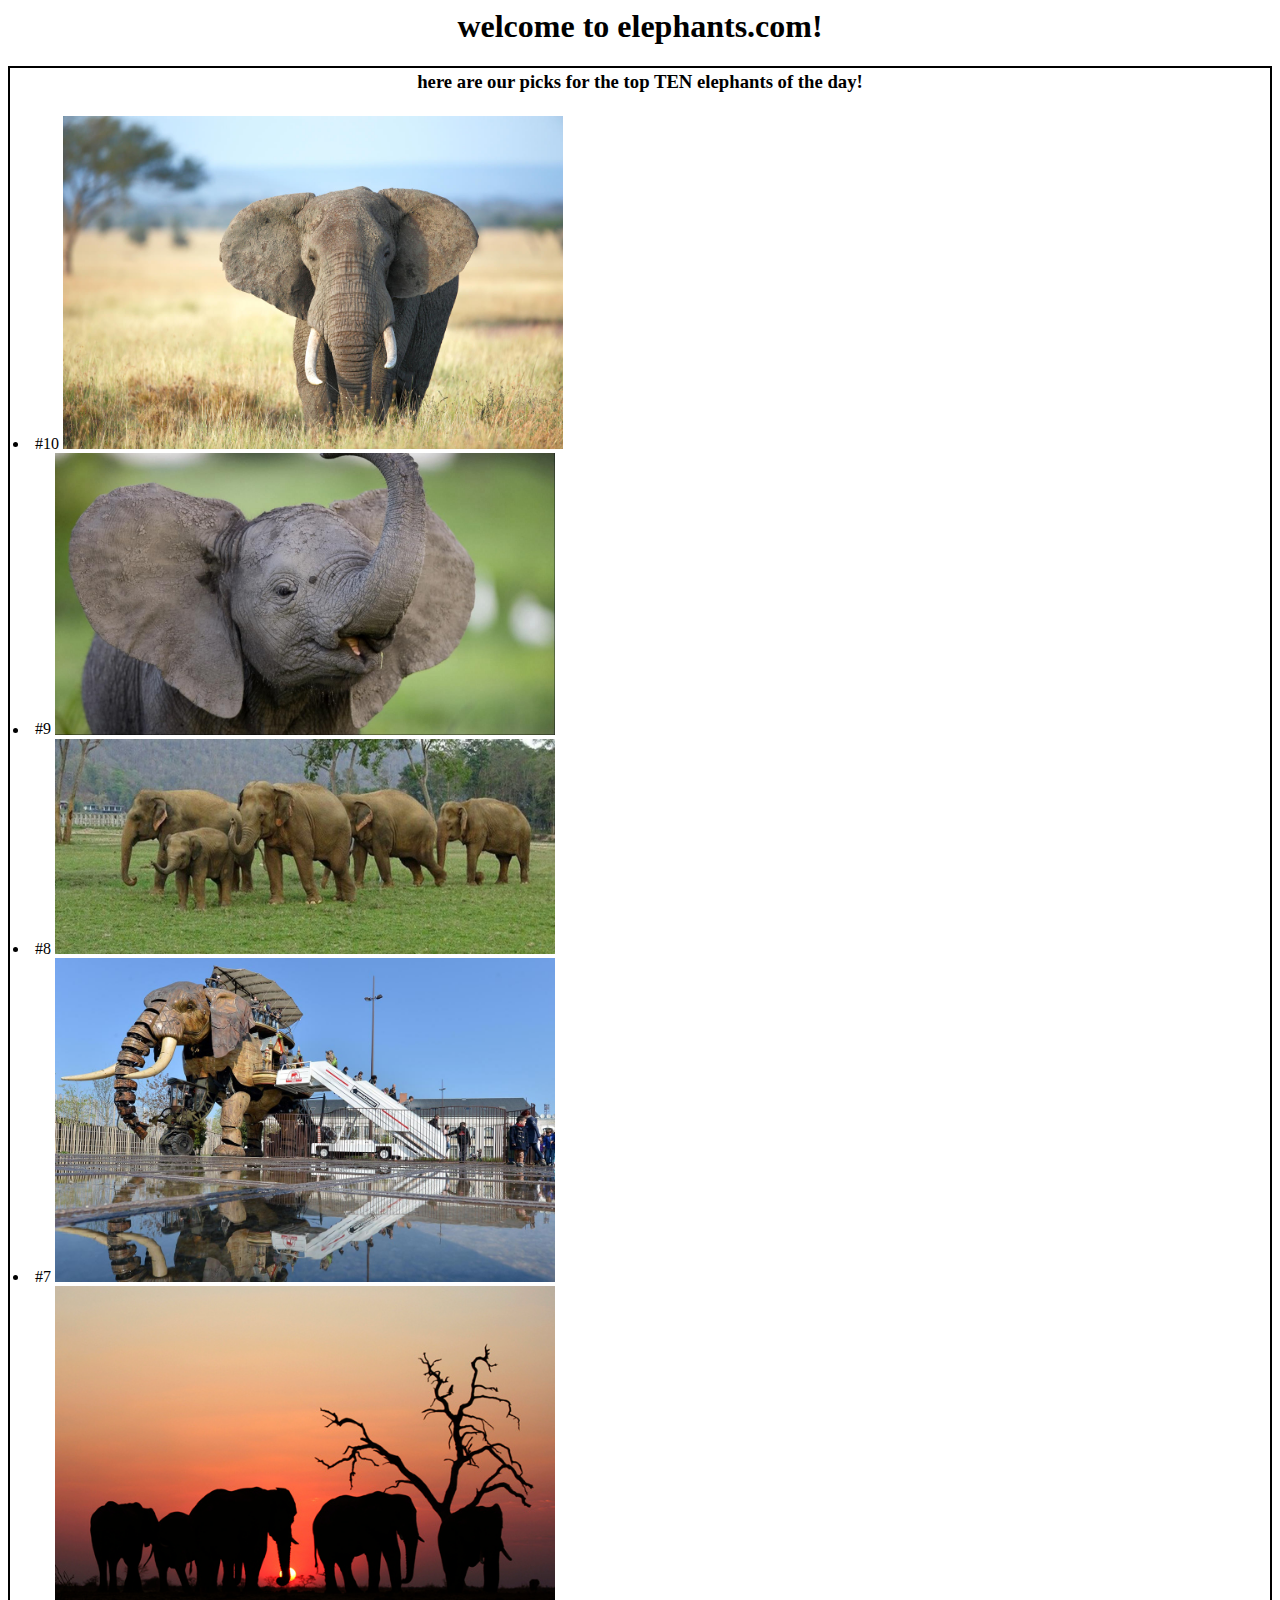
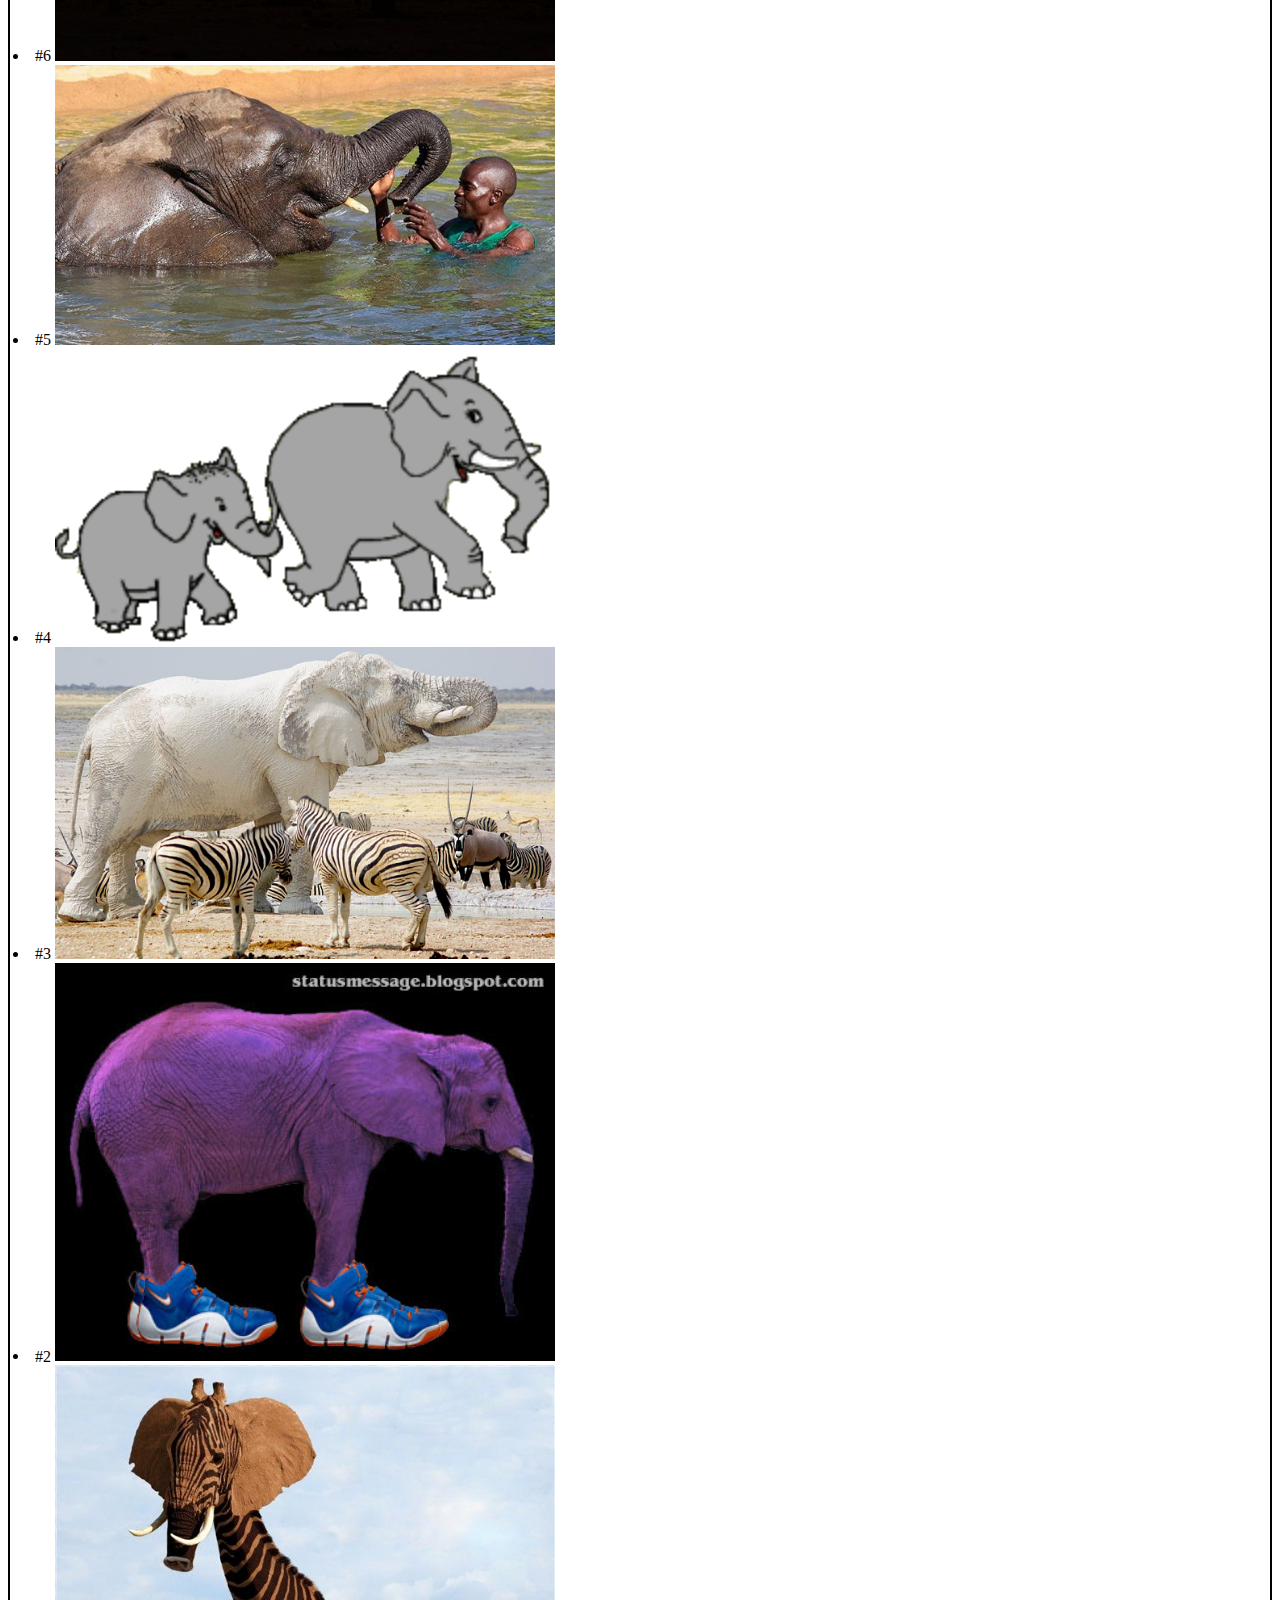
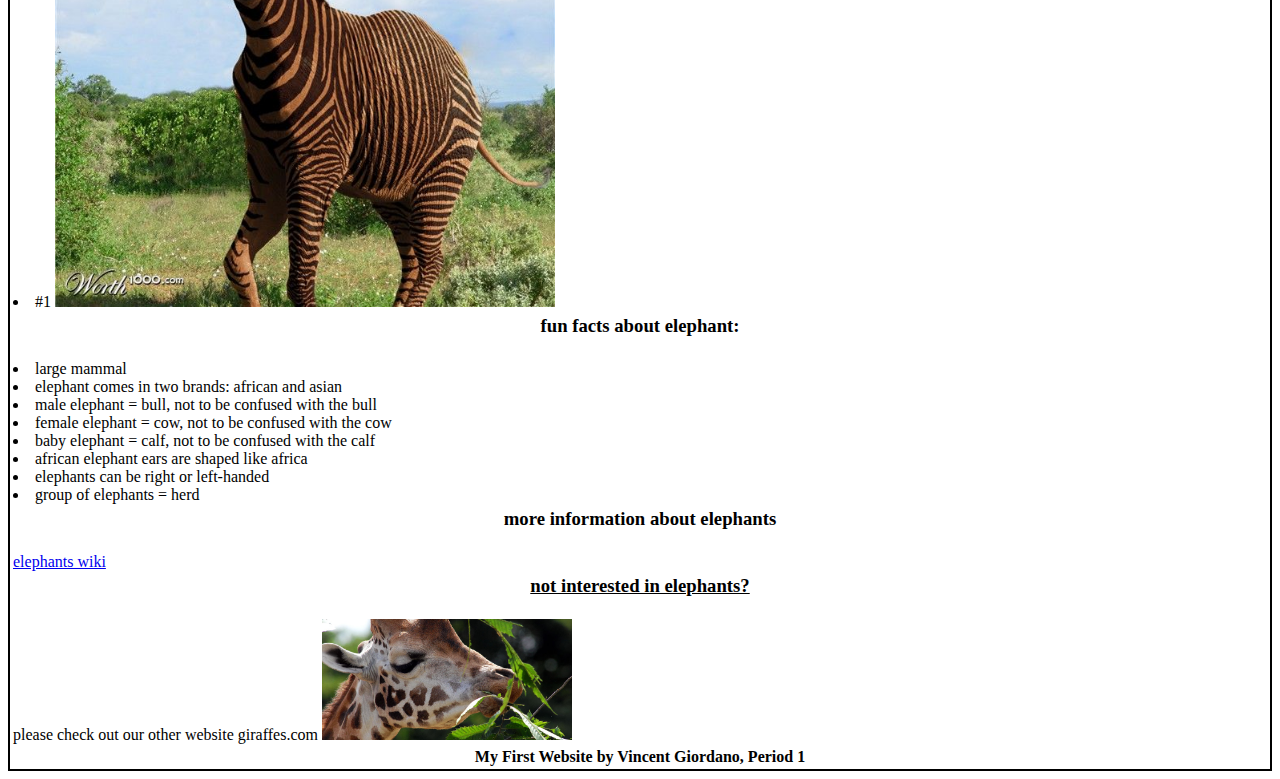
<file: elephant.html>
<html>
	<head>
		<title>
		elephant
		</title>
	</head>
	<body>
		<h1 align=center> welcome to elephants.com! </h1>
		<table width="100%" style="border:2px solid Black;">
			<tr> <th> <h3> here are our picks for the top TEN elephants of the day! </h3> </th> </tr>
			<ul>
				<tr> <td> <li> #10 <img src="elephant10.jpg" width=500 Title="basic elephant" alt="uh oh!"> </li>
				<li> #9 <img src="elephant9.jpg" width=500 Title="elephant sticking trunk up" alt="uh oh!"> </li>
				<li> #8 <img src="elephant8.jpg" width=500 Title="elephant herd" alt="uh oh!"> </li>
				<li> #7 <img src="elephant7.jpg" width=500 Title="mechanical elephant" alt="uh oh!"> </li>
				<li> #6 <img src="elephant6.jpg" width=500 Title="elephant silhoutettes in sunset" alt="uh oh!"> </li>
				<li> #5 <img src="elephant5.jfif" width=500 Title="man looking at elephant trunk" alt="uh oh!"> </li>
				<li> #4 <img src="elephant4.gif" width=500 Title="animated elephant" alt="uh oh!"> </li>
				<li> #3 <img src="elephant3.jpg" width=500 Title="white elephant with zebras" alt="uh oh!"> </li>
				<li> #2 <img src="elephant2.jpg" width=500 Title="purple elephant with sneakers" alt="uh oh!"> </li>
				<li> #1 <img src="elephant1.jpg" width=500 Title="elephant giraffe" alt="uh oh!"> </li> </td> </tr>
			</ul>
			<tr> <th> <h3> fun facts about elephant: </h3> </th> </tr>
			<ol>
				<tr> <td> <li> large mammal </li>
				<li> elephant comes in two brands: african and asian </li>
				<li> male elephant = bull, not to be confused with the bull </li>
				<li> female elephant = cow, not to be confused with the cow </li>
				<li> baby elephant = calf, not to be confused with the calf </li>
				<li> african elephant ears are shaped like africa </li>
				<li> elephants can be right or left-handed </li>
				<li> group of elephants = herd </li> </td> </tr>
			</ol>
			<tr> <th> <h3> more information about elephants </h3> </th> </tr>
				<tr> <td> <a href="https://en.wikipedia.org/wiki/Elephant"> elephants wiki </a> </td> </tr>
			<tr> <th> <h3> <u> not interested in elephants? </u> </th> </h3> </tr>
			<tr> <td> <p> please check out our other website giraffes.com
				<a href="file://dhs.local/userfiles/Students/2020/VGiordano20/Documents/My%20First%20Website/giraffe.html" title="giraffe" alt="uh oh!">
					<img src="giraffe5.jpg" width=250> </td>
			</tr>
			</p>
			<tr> <th> <p align=center> My First Website by Vincent Giordano, Period 1 </p> </th> </tr>
		</table>
	</body>
</html>
</file>
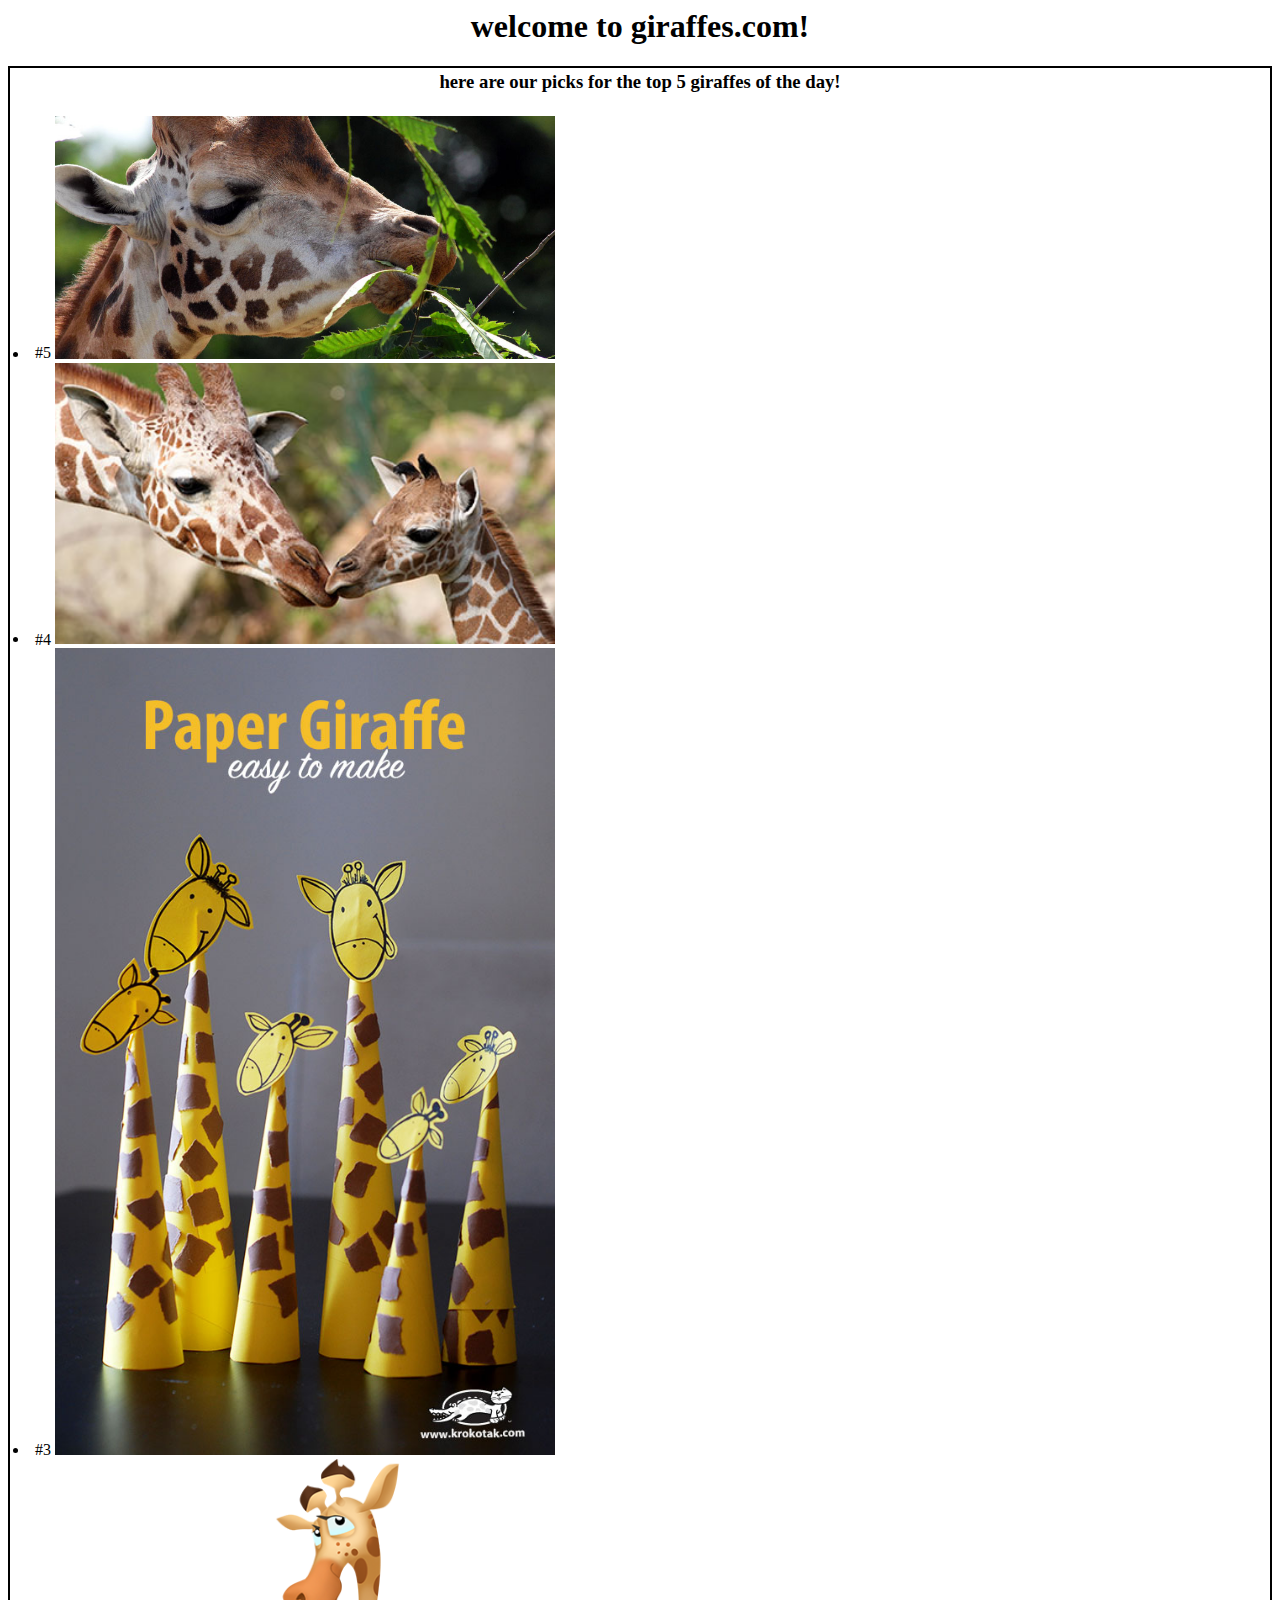
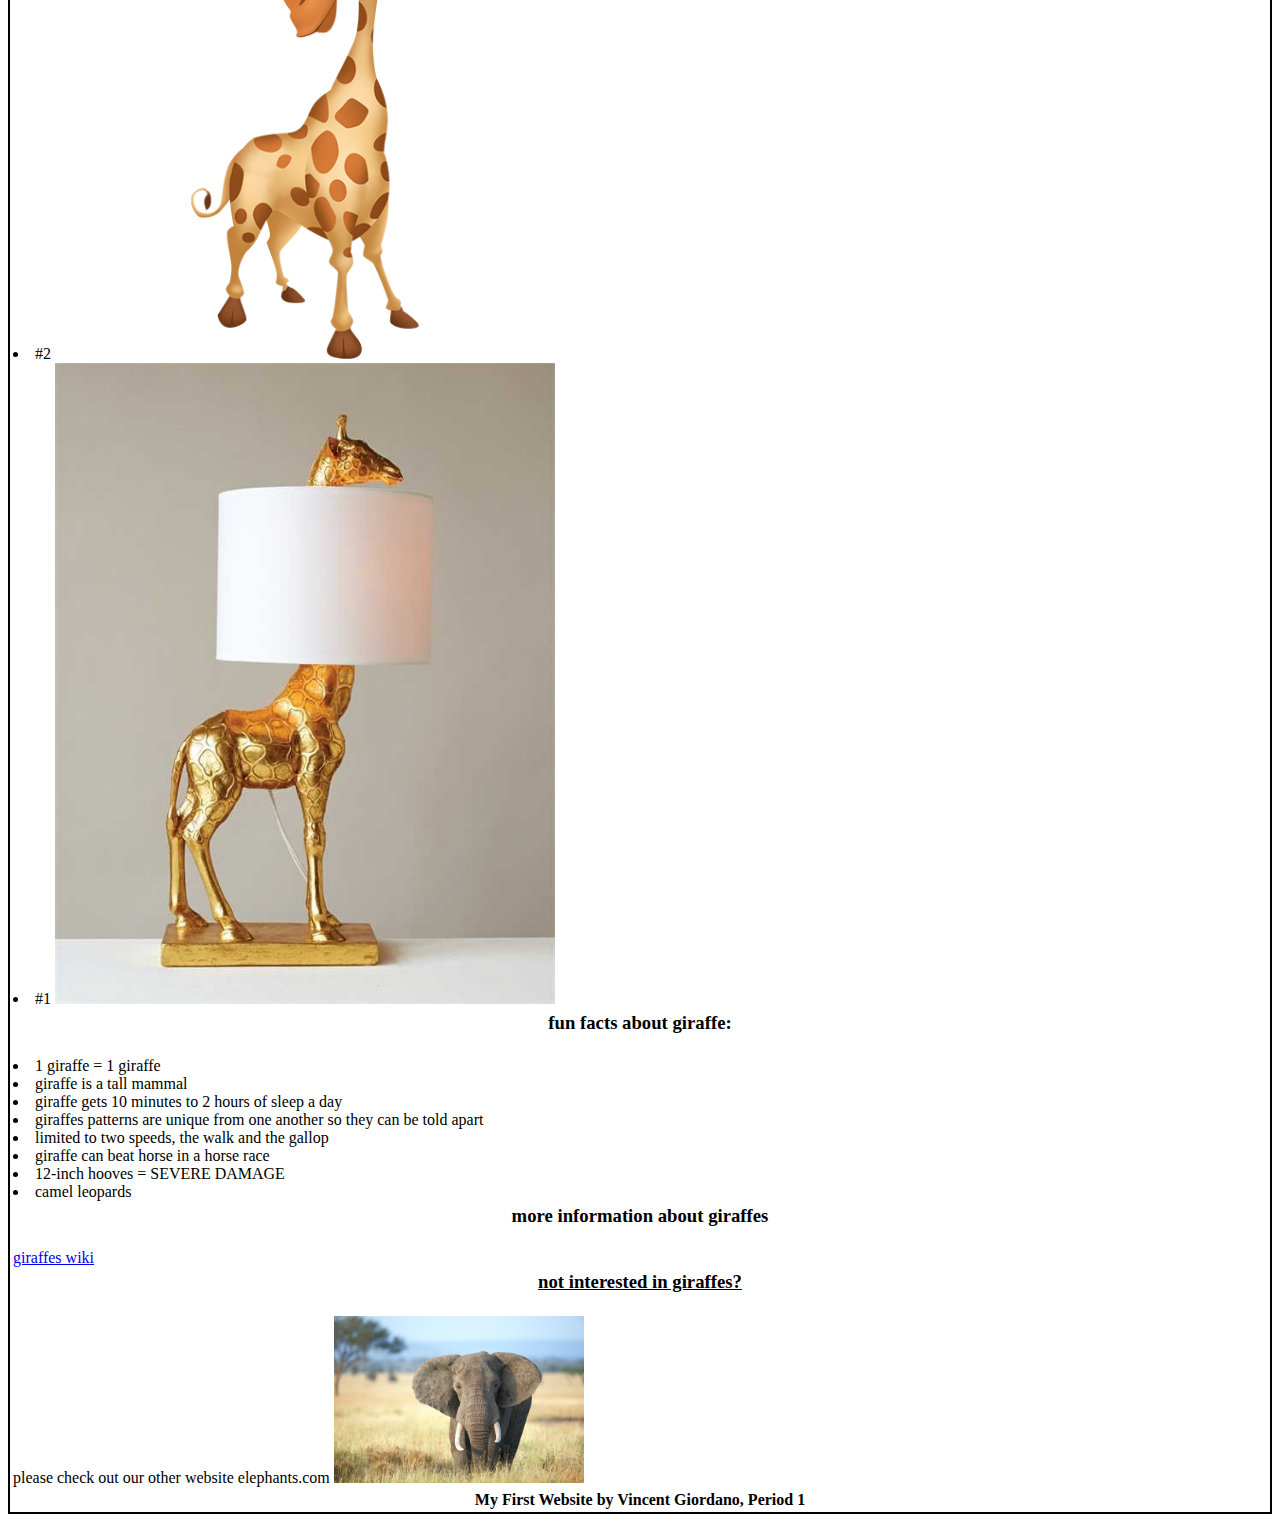
<file: giraffe.html>
<html>
	<head>
		<title>
		giraffe
		</title>
	</head>
	<body>
		<h1 align=center> welcome to giraffes.com! </h1>
		<table width="100%" style="border:2px solid Black;">
			<tr> <th> <h3> here are our picks for the top 5 giraffes of the day! </h3> </th> </tr>
			<ul>
				<tr> <td> <li> #5 <img src="giraffe5.jpg" width=500 Title="giraffe eating leaves" alt="uh oh!"> </li>
				<li> #4 <img src="giraffe4.jpg" width=500 Title="giraffes touching noses" alt="uh oh!"> </li>
				<li> #3 <img src="giraffe3.jpg" width=500 Title="paper giraffe" alt="uh oh!"> </li>
				<li> #2 <img src="giraffe2.png" width=500 Title="cartoon giraffe" alt="uh oh!"> </li>
				<li> #1 <img src="giraffe1.jpg" width=500 Title="lamp giraffe" alt="uh oh!"> </li> </td> </tr>
			</ul>
			<tr> <th> <h3> fun facts about giraffe: </h3> </th> </tr>
			<ol>
				<tr> <td> <li> 1 giraffe = 1 giraffe </li>
				<li> giraffe is a tall mammal </li>
				<li> giraffe gets 10 minutes to 2 hours of sleep a day </li>
				<li> giraffes patterns are unique from one another so they can be told apart </li>
				<li> limited to two speeds, the walk and the gallop </li>
				<li> giraffe can beat horse in a horse race </li>
				<li> 12-inch hooves = SEVERE DAMAGE </li>
				<li> camel leopards </li> </td> </tr>
			</ol>
			<tr> <th> <h3> more information about giraffes </h3> </th> </tr>
				<tr> <td> <a href="https://en.wikipedia.org/wiki/Giraffe"> giraffes wiki </a> </td> </tr>
			<tr> <th> <h3> <u> not interested in giraffes? </u> </h3> </th> </tr>
			<tr> <td> <p> please check out our other website elephants.com
				<a href="file://dhs.local/userfiles/Students/2020/VGiordano20/Documents/My%20First%20Website/elephant.html" title="elephants.com" alt="uh oh!">
					<img src="elephant10.jpg" width=250> </td> </tr>
			</p>
			<tr> <th> <p align=center> My First Website by Vincent Giordano, Period 1 </p> </th> </tr>
		</table>
	</body>
</html>
</file>
